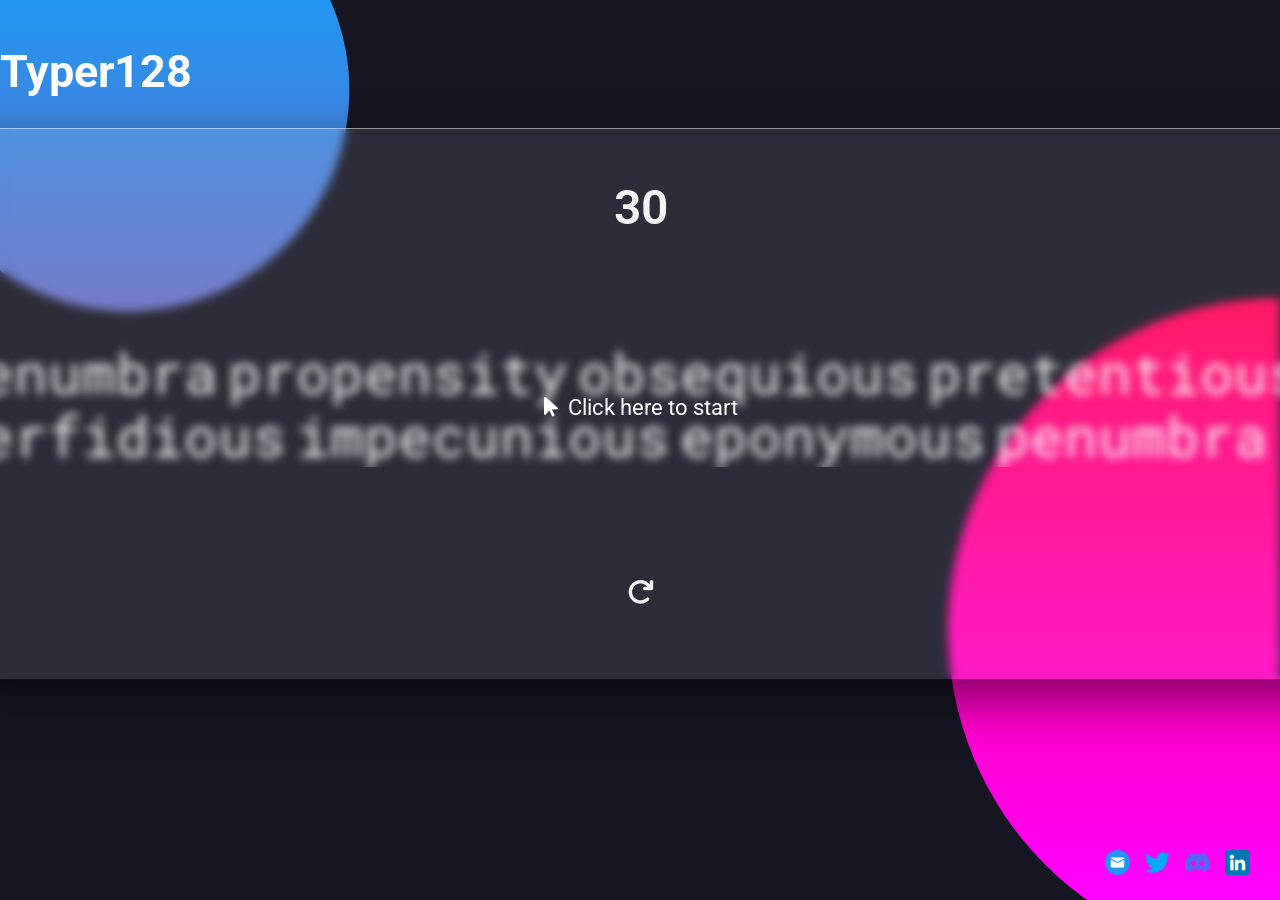
<file: index.html>
<!doctype html>
<html lang="en">

<head>
    <meta charset="UTF-8">
    <meta name="viewport" content="width=device-width, user-scalable=yes">
    <meta name="description" content="Your concise and compelling description of Typer128.">

    <title>Typer128</title>

    <link rel="icon" type="image/png" sizes="64*64" href="keyboard64.png">

    <link rel="stylesheet" href="typer.css" />

    <link rel="stylesheet" href="https://cdnjs.cloudflare.com/ajax/libs/font-awesome/6.5.1/css/all.min.css"
        integrity="sha512-DTOQO9RWCH3ppGqcWaEA1BIZOC6xxalwEsw9c2QQeAIftl+Vegovlnee1c9QX4TctnWMn13TZye+giMm8e2LwA=="
        crossorigin="anonymous" referrerpolicy="no-referrer" />

</head>

<body>
    <main>
        <h1>
            <svg xmlns="http://www.w3.org/2000/svg"
                viewBox="0 0 576 512"><!--!Font Awesome Free 6.5.2 by @fontawesome - https://fontawesome.com License - https://fontawesome.com/license/free Copyright 2024 Fonticons, Inc.-->
                <path
                    d="M64 112c-8.8 0-16 7.2-16 16V384c0 8.8 7.2 16 16 16H512c8.8 0 16-7.2 16-16V128c0-8.8-7.2-16-16-16H64zM0 128C0 92.7 28.7 64 64 64H512c35.3 0 64 28.7 64 64V384c0 35.3-28.7 64-64 64H64c-35.3 0-64-28.7-64-64V128zM176 320H400c8.8 0 16 7.2 16 16v16c0 8.8-7.2 16-16 16H176c-8.8 0-16-7.2-16-16V336c0-8.8 7.2-16 16-16zm-72-72c0-8.8 7.2-16 16-16h16c8.8 0 16 7.2 16 16v16c0 8.8-7.2 16-16 16H120c-8.8 0-16-7.2-16-16V248zm16-96h16c8.8 0 16 7.2 16 16v16c0 8.8-7.2 16-16 16H120c-8.8 0-16-7.2-16-16V168c0-8.8 7.2-16 16-16zm64 96c0-8.8 7.2-16 16-16h16c8.8 0 16 7.2 16 16v16c0 8.8-7.2 16-16 16H200c-8.8 0-16-7.2-16-16V248zm16-96h16c8.8 0 16 7.2 16 16v16c0 8.8-7.2 16-16 16H200c-8.8 0-16-7.2-16-16V168c0-8.8 7.2-16 16-16zm64 96c0-8.8 7.2-16 16-16h16c8.8 0 16 7.2 16 16v16c0 8.8-7.2 16-16 16H280c-8.8 0-16-7.2-16-16V248zm16-96h16c8.8 0 16 7.2 16 16v16c0 8.8-7.2 16-16 16H280c-8.8 0-16-7.2-16-16V168c0-8.8 7.2-16 16-16zm64 96c0-8.8 7.2-16 16-16h16c8.8 0 16 7.2 16 16v16c0 8.8-7.2 16-16 16H360c-8.8 0-16-7.2-16-16V248zm16-96h16c8.8 0 16 7.2 16 16v16c0 8.8-7.2 16-16 16H360c-8.8 0-16-7.2-16-16V168c0-8.8 7.2-16 16-16zm64 96c0-8.8 7.2-16 16-16h16c8.8 0 16 7.2 16 16v16c0 8.8-7.2 16-16 16H440c-8.8 0-16-7.2-16-16V248zm16-96h16c8.8 0 16 7.2 16 16v16c0 8.8-7.2 16-16 16H440c-8.8 0-16-7.2-16-16V168c0-8.8 7.2-16 16-16z" />
            </svg> Typer128
        </h1>

        <div id="game-container">
            <div id="header">
                <div id="info"></div>
            </div>
            <div id="game" tabindex="0">
                <div id="words"></div>
                <div id="cursor"></div>
                <div id="focus-error"><span><i class="fa-solid fa-arrow-pointer"></i> Click here to start</span></div>
            </div>
            <div id="buttons">
                <button id="newGameBtn"><i class="fa-solid fa-arrow-rotate-right"></i></button>
            </div>
        </div>

        <div id="popup-container" class="popup-container">
            <div class="popup">
                <div class="popup-content">
                    <div class="wpmPopup">
                        <h1>
                            <p>WPM</p><span>: </span><span id="wpm"></span>
                        </h1>
                        <p>Previous WPM: <span id="prevWpm"></span>100</p>
                        <p>Highest WPM: <span id="highestWpm"></span>100</p>
                    </div>
                    <div class="accPopup">
                        <h1>
                            <p>Acc</p><span>: </span><span id="accuracy"></span><span>%</span>
                        </h1>
                        <p>Previous Accuracy: <span id="prevAccuracy"></span>%</p>
                        <p>Highest Accuracy: <span id="highestAccuracy"></span>%</p>
                    </div>
                </div>
                <div id="buttons1">
                    <button id="newGameBtnPopup"><i class="fa-solid fa-arrow-rotate-right"></i></button>
                </div>
            </div>
        </div>

    </main>

    <div class="social-icons">
        <a href="mailto:vivashwanwork@gmail.com" target="_blank"><img src="mail.png" alt="Email"></a>
        <a href="https://twitter.com/amfibian01" target="_blank"><img src="twitter.png" alt="Twitter"></a>
        <a href="https://discord.com/" target="_blank"><img src="discord.png" alt="Discord"></a>
        <a href="https://www.linkedin.com/in/vivashwanghosh/" target="_blank"><img src="linkedin.png"
                alt="LinkedIn"></a>
    </div>
</body>
<script src="typer.js" async></script>

</html>
</file>
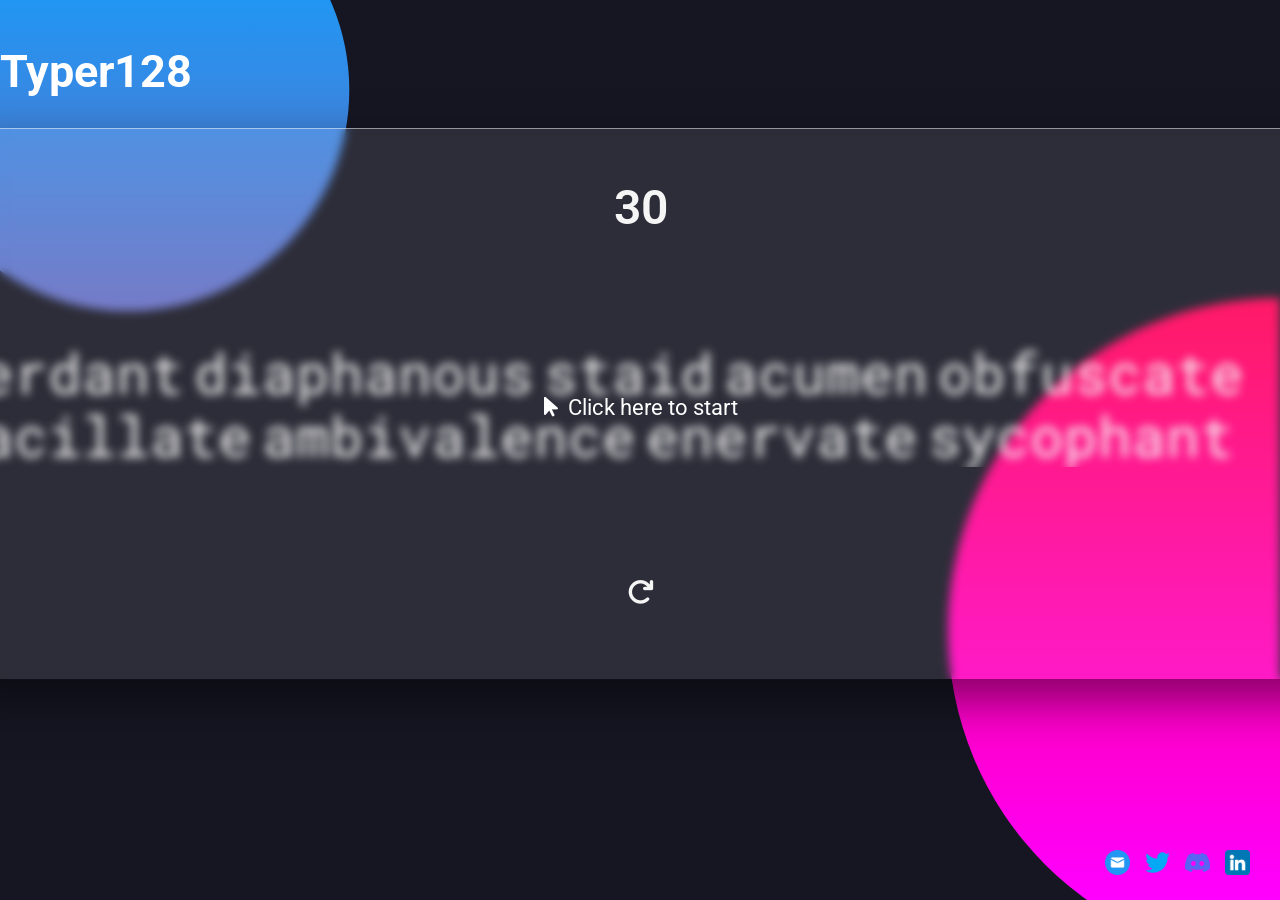
<file: typer.html>
<!doctype html>
<html lang="en">

<head>
    <meta charset="UTF-8">
    <meta name="viewport" content="width=device-width, user-scalable=yes">
    <meta name="description" content="Your concise and compelling description of Typer128.">

    <title>Typer128</title>

    <link rel="icon" type="image/png" sizes="64*64" href="keyboard64.png">

    <link rel="stylesheet" href="https://cdnjs.cloudflare.com/ajax/libs/font-awesome/6.5.1/css/all.min.css"
        integrity="sha512-DTOQO9RWCH3ppGqcWaEA1BIZOC6xxalwEsw9c2QQeAIftl+Vegovlnee1c9QX4TctnWMn13TZye+giMm8e2LwA=="
        crossorigin="anonymous" referrerpolicy="no-referrer" />

    <style>
        /* @import url('https://fonts.googleapis.com/css2?family=Roboto&family=Roboto+Mono&display=swap'); */
        @import url("https://fonts.googleapis.com/css2?family=Roboto&family=Roboto+Mono&display=swap");

        :root {
            --bgColor: #333;
            --textPrimary: #fff;
            --textSecondary: #666;
            --primaryColor: #fd4;
        }

        body {
            font-family: "Roboto", sans-serif;
            background-color: #988a8d;
            color: var(--textPrimary);
            font-size: 1.4rem;
            margin-top: 0;
            padding: 0;
            justify-content: center;
            align-items: center;
            display: flex;
            /* min-height: 100vh; */
            background-color: #161623;
            /* overflow: hidden; */
        }

        body::before {
            content: "";
            position: absolute;
            top: 0;
            left: 0;
            height: 100%;
            width: 100%;
            background: linear-gradient(#f00, #f0f);
            clip-path: circle(30% at right 70%);
        }

        body::after {
            content: "";
            position: absolute;
            top: 0;
            left: 0;
            height: 100%;
            width: 100%;
            background: linear-gradient(#2196f3, #e91e63);
            clip-path: circle(20% at 10% 10%);
        }

        main {
            width: 1500px;
            margin: 15px auto;
            position: relative;
            /* display: flex; */
            justify-content: center;
            align-items: center;
            /* max-width: 1200px; */
            flex-wrap: wrap;
            z-index: 1;
        }

        h1 {
            color: white;
            align-items: center;
            display: inline-flex;
            /* padding-left: 10px; */
        }

        h1 svg {
            width: 50px;
            /* padding-left: 50px; */
            margin-right: 10px;
            /* padding-top: 15px; */
            fill: white;
        }

        #header {
            display: grid;
            height: 50px;
            /* padding-bottom: 20px; */
            justify-items: center;
            /* margin-bottom: 150px; */
            margin-top: 0;
            padding-top: 0;
            outline: none;

            position: absolute;
            top: 50px;
            width: 100%;

            overflow: hidden;
            justify-content: center;
            align-items: center;
            font-size: 400;
            font-weight: 600;
        }

        #info {
            font-size: 3rem;
            color: whitesmoke;
            margin-bottom: 150px;
        }

        #buttons {
            padding: 0;
            position: absolute;
            top: 430px;
            /* margin-bottom: 50px; */
        }

        #game-container {
            display: grid;
            justify-items: center;
            margin: 80px;
            outline: none;
        }

        /* margin-top: 60px; */

        #game-container {
            display: flex;
            flex-direction: column;
            justify-items: center;
            margin: 0 auto;
            padding: 0;
            outline: none;

            position: relative;
            width: 1400px;
            height: 550px;

            box-shadow: 20px 20px 50px rgba(0, 0, 0, 0.5);
            border-radius: 15px;
            background: rgba(255, 255, 255, 0.1);
            overflow: hidden;

            justify-content: center;
            align-items: center;

            border-left: 1px solid rgba(255, 255, 255, 0.5);
            border-top: 1px solid rgba(255, 255, 255, 0.5);

            backdrop-filter: blur(5px);
        }

        #game {
            line-height: 35px;
            margin: 0;
            padding: 0;
            height: 270px;
            overflow: hidden;
            position: absolute;
            justify-content: center;
            align-items: center;
        }

        .popup-container {
            display: none;
            position: fixed;
            padding-top: 15px;
            top: 0;
            left: 0;
            width: 100%;
            height: 100%;
            background-color: rgba(0, 0, 0, 0.5);
            flex-wrap: wrap;
            z-index: 9999;
            justify-content: center;
            align-items: center;
        }

        .popup-content {
            /* margin-top: 15px; */
            display: flex;
            /* justify-content: center; */
            align-items: center;
            justify-content: space-between;
        }

        .accPopup,
        .wpmPopup {
            /* margin-bottom: 20px; */
            flex: 1;
            margin: 0 10px;
        }

        .accPopup h1,
        .wpmPopup h1 {
            display: flex;
            justify-content: center;
            align-items: center;
            margin-top: -40px;
            margin: 5px 0;
        }

        .accPopup h1 p,
        .wpmPopup h1 p {
            font-size: 2.8em;
            /* Adjust the font size as needed */
            font-weight: bold;
            /* Optionally, you can make the text bold */
            margin: 20px 0;
        }

        .accPopup h1 span,
        .wpmPopup h1 span {
            padding-top: 58px;
            font-size: 10;
            /* Adjust the font size as needed */
        }

        #buttons1 {
            margin-top: -55px;
            /* Adjust the margin-top value as needed to move the buttons section up */
        }

        .popup {
            padding: 20px;
            width: 50%;
            height: 50%;
            text-align: center;
            margin: 15px auto;
            position: relative;
            display: flex;
            box-shadow: 20px 20px 50px rgba(0, 0, 0, 0.5);
            border-radius: 15px;
            background: rgba(255, 255, 255, 0.1);
            overflow: hidden;
            /* display: flex; */
            justify-content: center;
            align-items: center;

            border-left: 1px solid rgba(255, 255, 255, 0.5);
            border-top: 1px solid rgba(255, 255, 255, 0.5);

            backdrop-filter: blur(20px);
            /* max-width: 1200px; */
            flex-wrap: wrap;
            z-index: 2;
        }

        .popup button {
            color: whitesmoke;
            border: none;
            padding: 10px 20px;
            border-radius: 5px;
            cursor: pointer;
        }

        #newGameBtn {
            background-color: transparent;
            border: none;
            /* padding: 0; */
            cursor: pointer;
            justify-self: center;
            /* Center horizontally */
            /* margin-top: 20px;  */
        }

        #newGameBtnPopup {
            background-color: transparent;
            border: none;
            /* margin: 0;
    padding: 0; */
            cursor: pointer;
            justify-self: center;
        }

        #newGameBtn i {
            font-size: 27px;
        }

        #newGameBtnPopup i {
            font-size: 27px;
        }

        /* Rest of your CSS styles remain unchanged */

        button {
            background: rgba(155, 123, 236, 0.2);
            /*rgba(255, 255, 255, 0.2)*/
            border: 0;
            /* color: rgba(255, 255, 255, 0.5); rgba(255, 255, 255, 0.5) */
            color: whitesmoke;
            padding: 20px 35px;
            border-radius: 10px;
            cursor: pointer;

            text-align: left;

            /* width: 80px; */
            /* height: 100px; */

            align-items: center;
            /* top:90px; */
            /* fill: black; */
        }

        div#game {
            line-height: 60px;
            height: 125px;
            overflow: hidden;
            position: relative;
        }

        div#game:focus {
            outline: 0;
        }

        #words {
            filter: blur(5px);
            font-size: 3.5rem;
            color: whitesmoke;
        }

        #game:focus #words {
            filter: blur(0);
        }

        #focus-error {
            position: absolute;
            inset: 0;
            text-align: center;
            padding-top: 35px;
        }

        #focus-error i {
            margin-right: 5px;
        }

        #focus-error span {
            margin-top: 50px;
        }

        #game:focus #focus-error {
            display: none;
        }

        div.word {
            display: inline-block;
            font-family: "Roboto Mono", monospace;
            margin: 0 5px;
        }

        .letter.correct {
            color: rgb(149, 115, 149);
        }

        .letter.incorrect {
            color: black;
        }

        /* #cursor{
      display:none;
      width: 2px;
      height: 1.6rem;
      background: var(--primaryColor);
      position:fixed;
      top: 198px;
      left: 18px;
      animation: blink .3s infinite;
  } */

        #cursor {
            display: block;
            width: 2px;
            height: 2.65rem;
            background: var(--primaryColor);
            position: fixed;
        }

        #game:focus #cursor {
            display: block;
        }

        #game.over #words {
            opacity: 0.5;
            filter: blur(0px);
        }

        #game.over:focus #cursor {
            display: none;
        }

        #game.over #focus-error {
            display: none;
        }

        .social-icons {
            position: fixed;
            bottom: 20px;
            right: 20px;
        }

        .social-icons a {
            margin-right: 10px;
        }

        .social-icons img {
            width: 25px;
            height: 25px;
            /* border-radius: 50%; */
            transition: transform 0.3s ease-in-out;
        }

        .social-icons img:hover {
            transform: scale(1.2);
        }

        @media only screen and (max-width: 768px) {
            main {
                padding: 0 20px;
            }

            #game-container {
                width: 100%;
                border-radius: 15px;
            }

            .popup {
                border-radius: 15px;
                width: 85%;
                max-width: 615px;
            }

            .accPopup h1 p,
            .wpmPopup h1 p {
                font-size: 2em;
                /* Adjust the font size as needed */
            }

            .accPopup h1 span,
            .wpmPopup h1 span {
                padding-top: 32px;
            }

            #words {
                font-size: 2.5rem;
            }
        }
    </style>
</head>

<body>
    <main>
        <h1>
            <svg xmlns="http://www.w3.org/2000/svg"
                viewBox="0 0 576 512"><!--!Font Awesome Free 6.5.2 by @fontawesome - https://fontawesome.com License - https://fontawesome.com/license/free Copyright 2024 Fonticons, Inc.-->
                <path
                    d="M64 112c-8.8 0-16 7.2-16 16V384c0 8.8 7.2 16 16 16H512c8.8 0 16-7.2 16-16V128c0-8.8-7.2-16-16-16H64zM0 128C0 92.7 28.7 64 64 64H512c35.3 0 64 28.7 64 64V384c0 35.3-28.7 64-64 64H64c-35.3 0-64-28.7-64-64V128zM176 320H400c8.8 0 16 7.2 16 16v16c0 8.8-7.2 16-16 16H176c-8.8 0-16-7.2-16-16V336c0-8.8 7.2-16 16-16zm-72-72c0-8.8 7.2-16 16-16h16c8.8 0 16 7.2 16 16v16c0 8.8-7.2 16-16 16H120c-8.8 0-16-7.2-16-16V248zm16-96h16c8.8 0 16 7.2 16 16v16c0 8.8-7.2 16-16 16H120c-8.8 0-16-7.2-16-16V168c0-8.8 7.2-16 16-16zm64 96c0-8.8 7.2-16 16-16h16c8.8 0 16 7.2 16 16v16c0 8.8-7.2 16-16 16H200c-8.8 0-16-7.2-16-16V248zm16-96h16c8.8 0 16 7.2 16 16v16c0 8.8-7.2 16-16 16H200c-8.8 0-16-7.2-16-16V168c0-8.8 7.2-16 16-16zm64 96c0-8.8 7.2-16 16-16h16c8.8 0 16 7.2 16 16v16c0 8.8-7.2 16-16 16H280c-8.8 0-16-7.2-16-16V248zm16-96h16c8.8 0 16 7.2 16 16v16c0 8.8-7.2 16-16 16H280c-8.8 0-16-7.2-16-16V168c0-8.8 7.2-16 16-16zm64 96c0-8.8 7.2-16 16-16h16c8.8 0 16 7.2 16 16v16c0 8.8-7.2 16-16 16H360c-8.8 0-16-7.2-16-16V248zm16-96h16c8.8 0 16 7.2 16 16v16c0 8.8-7.2 16-16 16H360c-8.8 0-16-7.2-16-16V168c0-8.8 7.2-16 16-16zm64 96c0-8.8 7.2-16 16-16h16c8.8 0 16 7.2 16 16v16c0 8.8-7.2 16-16 16H440c-8.8 0-16-7.2-16-16V248zm16-96h16c8.8 0 16 7.2 16 16v16c0 8.8-7.2 16-16 16H440c-8.8 0-16-7.2-16-16V168c0-8.8 7.2-16 16-16z" />
            </svg> Typer128
        </h1>

        <div id="game-container">
            <div id="header">
                <div id="info"></div>
            </div>
            <div id="game" tabindex="0">
                <div id="words"></div>
                <div id="cursor"></div>
                <div id="focus-error"><span><i class="fa-solid fa-arrow-pointer"></i> Click here to start</span></div>
            </div>
            <div id="buttons">
                <button id="newGameBtn"><i class="fa-solid fa-arrow-rotate-right"></i></button>
            </div>
        </div>

        <div id="popup-container" class="popup-container">
            <div class="popup">
                <div class="popup-content">
                    <div class="wpmPopup">
                        <h1>
                            <p>WPM</p><span>: </span><span id="wpm"></span>
                        </h1>
                        <p>Previous WPM: <span id="prevWpm"></span>100</p>
                        <p>Highest WPM: <span id="highestWpm"></span>100</p>
                    </div>
                    <div class="accPopup">
                        <h1>
                            <p>Acc</p><span>: </span><span id="accuracy"></span><span>%</span>
                        </h1>
                        <p>Previous Accuracy: <span id="prevAccuracy"></span>%</p>
                        <p>Highest Accuracy: <span id="highestAccuracy"></span>%</p>
                    </div>
                </div>
                <div id="buttons1">
                    <button id="newGameBtnPopup"><i class="fa-solid fa-arrow-rotate-right"></i></button>
                </div>
            </div>
        </div>

    </main>

    <div class="social-icons">
        <a href="mailto:vivashwanwork@gmail.com" target="_blank"><img src="mail.png" alt="Email"></a>
        <a href="https://twitter.com/amfibian01" target="_blank"><img src="twitter.png" alt="Twitter"></a>
        <a href="https://discord.com/" target="_blank"><img src="discord.png" alt="Discord"></a>
        <a href="https://www.linkedin.com/in/vivashwanghosh/" target="_blank"><img src="linkedin.png"
                alt="LinkedIn"></a>
    </div>
</body>
<script>
    const words = `melancholy serendipity ephemeral mellifluous obfuscate nebulous vicissitudes perfidious labyrinthine quixotic perspicacious reticent cacophony incendiary prosaic garrulous discombobulate penumbra languorous quotidian mellotron diaphanous ineffable pulchritude obstreperous verisimilitude plenitude effulgent inchoate sibilant euphonious ethereal juxtaposition ambivalence chiaroscuro idiosyncratic apotheosis pernicious proclivity disparate languid esoteric sagacious vociferous peregrination supercilious insidious obsequious recondite inexorable insouciant disingenuous intransigent pugnacious mendacious sycophant ubiquitous reprobate lugubrious platitudinous punctilious recalcitrant soporific truculent unctuous voracious winsome anomalous belligerent copacetic demure effervescent elucidate maudlin nefarious rapscallion sanguine zeitgeist apocryphal bucolic capricious debacle egregious fecund halcyon iconoclast ignominious imbroglio impecunious ineluctable insuperable kowtow magnanimous nihilism sequitur onerous opulent palliate paradigm paragon parsimonious pejorative pellucid penchant pervasive plethora predilection preponderance pretentious probity propensity quagmire quintessential rancor rebuke redolent salient sardonic staid stentorian taciturn tenuous tirade truncate umbrage vacillate venerate veracity verbose vicarious virulent wane wistful xenophobia yoke zenith acumen balk burgeon cajole circumlocution cloying decry desultory dichotomy dissonant embroiled enervate eponymous equanimity evanescent exacerbate exculpate exigent extemporaneous facetious fatuous feckless feral foible fracas harbinger histrionic jocular ostentatious verdant ebullient`;
    const wordsArray = words.match(/\S+/g);

    const wordsCount = words.length;

    const gameTime = 30 * 1000;
    window.timer = null;
    window.gameStart = null;
    window.pauseTime = 0;

    const keySound = new Audio("keyPressSound1.mp3");

    let backSpaceCount = 0;
    let ctrlBackSpaceCount = 0;
    let expectedKeyNotPressed = 0;

    let previousMargin = 0;

    function addClass(el, name) {
        el.className += " " + name;
    }
    function removeClass(el, name) {
        el.className = el.className.replace(name, "");
    }

    function getRandomWords(numWords) {
        let randomWords = "";
        for (let i = 0; i < numWords; i++) {
            const randomIndex = Math.floor(Math.random() * wordsArray.length);
            randomWords += wordsArray[randomIndex] + " ";
        }
        // Trim any trailing space
        randomWords = randomWords.trim();
        return randomWords;
    }

    function formatWord(word) {
        let formattedWord = "";
        for (let i = 0; i < word.length; i++) {
            if (word[i] === " ") {
                formattedWord += '<span class="space">&nbsp;</span>'; // Use &nbsp; for space
                // formattedWord += ' ';
            } else {
                formattedWord += `<span class="letter">${word[i]}</span>`;
            }
        }
        return `<div class="word">${formattedWord}</div>`;
    }

    function newGame() {
        if (document.getElementById("game").classList.contains("over")) {
            // Game is already over, reset the game state
            document.getElementById("popup-container").style.display = "none";
            document.getElementById("game").classList.remove("over");
            backSpaceCount = 0;
            ctrlBackSpaceCount = 0;
            expectedKeyNotPressed = 0;
        }

        clearInterval(window.timer); // Clear any existing timer
        window.gameStart = null; // Reset game start time
        window.pauseTime = 0; // Reset pause time

        const words = document.getElementById("words");
        words.style.marginTop = previousMargin + "px";

        document.getElementById("words").innerHTML = "";
        for (let i = 0; i < 200; i++) {
            document.getElementById("words").innerHTML += formatWord(getRandomWords(1));
        }

        // Ensure all necessary classes are properly set for initial rendering
        document.querySelectorAll(".word").forEach((word) => {
            removeClass(word, "current");
        });

        document.querySelectorAll(".letter").forEach((letter) => {
            removeClass(letter, "current");
            removeClass(letter, "correct");
            removeClass(letter, "incorrect");
        });

        const firstWord = document.querySelector(".word");
        addClass(firstWord, "current");
        const firstLetter = firstWord.querySelector(".letter");
        if (firstLetter) {
            addClass(firstLetter, "current");
        }

        const cursor = document.getElementById("cursor");
        const currentCursorPosition = parseFloat(cursor.style.left); // Get the current left position of the cursor
        cursor.style.left = currentCursorPosition - 20 + "px"; // Move the cursor 20 pixels behind its initial position
        if (firstLetter) {
            cursor.style.top = firstLetter.getBoundingClientRect().top + 1 + "px";
            cursor.style.left = firstLetter.getBoundingClientRect().left + "px";
        }

        document.getElementById("info").innerHTML = gameTime / 1000 + "";

        // Ensure that the event listeners are correctly set up after starting a new game
        document.getElementById("game").addEventListener("keyup", gameKeyUpHandler);

        window.timer = null; // Ensure timer is reset
    }

    function getWpm() {
        const currentTime = new Date().getTime();
        const timeElapsedInSeconds = (currentTime - window.gameStart) / 1000;
        const totalCharactersTyped =
            document.querySelectorAll(".letter.correct").length;

        // Calculate words per minute based on total characters typed
        const wpm = totalCharactersTyped / 5 / (timeElapsedInSeconds / 60); // Assuming an average word length of 5 characters

        return wpm;
    }

    function playKeyPressSound() {
        // Play the sound
        keySound.currentTime = 0; // Rewind to the beginning in case it's already playing
        keySound.play();
    }

    function getAccuracy() {
        // const totalLettersTyped = document.querySelectorAll('.letter:not(.extra)').length;
        const totalLettersTyped = document.querySelectorAll(
            ".letter.correct, .letter.incorrect"
        ).length;

        // const correctLettersTyped =
        //   document.querySelectorAll(".letter.correct").length;

        const incorrectLettersTyped =
            document.querySelectorAll(".letter.incorrect").length;

        // Calculate the total correct letters (including correct letters and errors)
        const totalCorrectLetters =
            totalLettersTyped -
            incorrectLettersTyped -
            backSpaceCount -
            ctrlBackSpaceCount;

        // Calculate accuracy based on correct letters only
        let accuracy = (totalCorrectLetters / totalLettersTyped) * 100;

        if (accuracy < 0) {
            return 0;
        }

        return accuracy;
    }

    function gameOver() {
        clearInterval(window.timer);
        addClass(document.getElementById("game"), "over");
        const result = getWpm();
        const accuracy = getAccuracy();

        // insert("Vivashwan", "vivashwanghosh@gmail.com", accuracy);
        // document.getElementById('info').innerHTML = `WPM: ${result.toFixed(2)} - Accuracy: ${accuracy.toFixed(2)}`;

        // Display the popup container

        const popupContainer = document.getElementById("popup-container");
        popupContainer.style.display = "flex";

        // Populate the popup with results
        document.getElementById("accuracy").innerText = accuracy.toFixed(2);
        document.getElementById("wpm").innerText = result.toFixed(2);

        // Add event listener to the new game button in the popup
        document.getElementById("newGameBtnPopup").addEventListener("click", () => {
            // Hide the popup
            popupContainer.style.display = "none";
            // Start a new game
            newGame();
        });
    }

    const gameKeyUpHandler = (ev) => {
        // Your existing keyup event handling code here...
        const key = ev.key;
        const currentWord = document.querySelector(".word.current");
        const currentLetter = document.querySelector(".letter.current");
        const expected = currentLetter?.innerHTML || " ";
        const isLetter = key.length === 1 && key !== " ";
        const isSpace = key === " ";
        const isBackspace = key === "Backspace";
        const isFirstLetter = currentLetter === currentWord.firstChild;
        const isCtrlBackspace = ev.ctrlKey && key === "Backspace"; // Check for CTRL+Backspace

        const isLetterOrNumber = /^[a-zA-Z0-9 ]$/.test(key);

        if (isLetterOrNumber || isBackspace) {
            playKeyPressSound();
        }

        if (expected === " " && key !== expected) {
            expectedKeyNotPressed++;
        }

        if (document.querySelector("#game.over")) {
            return;
        }

        if (isBackspace) {
            backSpaceCount++; // Increment the count of backspace key presses
        }

        if (isCtrlBackspace) {
            ctrlBackSpaceCount++; // Increment the count of Ctrl+Backspace key presses
        }

        // Prevent spacebar from being the first key pressed only for the first word
        if (isFirstLetter && isSpace && !currentWord.previousSibling) {
            return;
        }

        if ((isBackspace || isCtrlBackspace) && isFirstLetter) {
            return; // Do nothing if at the first character of a word
        }

        if (!window.timer && isLetter) {
            window.gameStart = new Date().getTime();
            window.timer = setInterval(() => {
                const currentTime = new Date().getTime();
                const msPassed = currentTime - window.gameStart;
                const sPassed = Math.floor(msPassed / 1000);
                const sLeft = Math.max(0, Math.round(gameTime / 1000 - sPassed));
                if (sLeft === 0) {
                    gameOver();
                    return;
                }
                document.getElementById("info").innerHTML = sLeft + "";
            }, 100);
        }

        if (isLetter) {
            if (currentLetter) {
                addClass(currentLetter, key === expected ? "correct" : "incorrect");
                removeClass(currentLetter, "current");
                if (currentLetter.nextSibling) {
                    addClass(currentLetter.nextSibling, "current");
                }
            } else {
                const incorrectLetter = document.createElement("span");
                incorrectLetter.innerHTML = key;
                incorrectLetter.className = "letter incorrect extra";
                currentWord.appendChild(incorrectLetter);
            }
        }

        if (isSpace) {
            // Check if the typed word matches the expected word completely
            const typedWord = currentWord.textContent.trim();
            const expectedWord = [...currentWord.querySelectorAll(".letter")]
                .map((letter) => letter.textContent)
                .join("");

            if (typedWord === expectedWord) {
                // Move to the next word
                removeClass(currentWord, "current");
                addClass(currentWord.nextSibling, "current");
                if (currentLetter) {
                    removeClass(currentLetter, "current");
                }
                addClass(currentWord.nextSibling.firstChild, "current");
            } else {
                // Handle incorrect typing of the word (you can choose what you want to do here)
            }
            expectedKeyNotPressed = 0;
        }

        if (isBackspace) {
            if (expectedKeyNotPressed > 0) {
                const extraLetters = currentWord.querySelectorAll(".letter.extra");
                if (extraLetters.length > 0) {
                    const lastExtraLetter = extraLetters[extraLetters.length - 1];
                    currentWord.removeChild(lastExtraLetter);
                    expectedKeyNotPressed--;
                }
            }
            if (currentLetter && isFirstLetter) {
                // make prev word current, last letter current
                removeClass(currentWord, "current");
                addClass(currentWord.previousSibling, "current");
                removeClass(currentLetter, "current");
                addClass(currentWord.previousSibling.lastChild, "current");
                removeClass(currentWord.previousSibling.lastChild, "incorrect");
                removeClass(currentWord.previousSibling.lastChild, "correct");
            }
            if (currentLetter && !isFirstLetter) {
                // move back one letter, invalidate letter
                removeClass(currentLetter, "current");
                addClass(currentLetter.previousSibling, "current");
                removeClass(currentLetter.previousSibling, "incorrect");
                removeClass(currentLetter.previousSibling, "correct");
            }
            if (!currentLetter) {
                addClass(currentWord.lastChild, "current");
                removeClass(currentWord.lastChild, "incorrect");
                removeClass(currentWord.lastChild, "correct");
            }
        }

        if (isCtrlBackspace) {
            const currentWord = document.querySelector(".word.current");
            const firstLetter = currentWord.querySelector(".letter:first-child");
            const cursor = document.getElementById("cursor");
            cursor.style.top = firstLetter.getBoundingClientRect().top + 2 + "px";
            cursor.style.left = firstLetter.getBoundingClientRect().left + "px";
            // Reset classes for letters in the current word
            const lettersInWord = currentWord.querySelectorAll(".letter");
            lettersInWord.forEach((letter) => {
                letter.classList.remove("correct", "incorrect", "current");
            });
            firstLetter.classList.add("current");
            return; // Exit the function after handling CTRL+Backspace
        }

        // move lines / words
        if (currentWord.getBoundingClientRect().top > 345) {
            const words = document.getElementById("words");
            const margin = parseInt(words.style.marginTop || "0px");
            previousMargin += margin;
            words.style.marginTop = margin - 62 + "px";
        }

        // move cursor
        const nextLetter = document.querySelector(".letter.current");
        const nextWord = document.querySelector(".word.current");
        const cursor = document.getElementById("cursor");
        cursor.style.top =
            (nextLetter || nextWord).getBoundingClientRect().top - 112.6 + "px";

        cursor.style.left =
            (nextLetter || nextWord).getBoundingClientRect()[
            nextLetter ? "left" : "right"
            ] -
            68 +
            "px";
    };

    document.getElementById("newGameBtn").addEventListener("click", newGame);

    newGame();

</script>

</html>
</file>
<file: typer.css>
/* @import url('https://fonts.googleapis.com/css2?family=Roboto&family=Roboto+Mono&display=swap'); */
@import url("https://fonts.googleapis.com/css2?family=Roboto&family=Roboto+Mono&display=swap");

:root {
  --bgColor: #333;
  --textPrimary: #fff;
  --textSecondary: #666;
  --primaryColor: #fd4;
}
body {
  font-family: "Roboto", sans-serif;
  background-color: #988a8d;
  color: var(--textPrimary);
  font-size: 1.4rem;
  margin-top: 0;
  padding: 0;
  justify-content: center;
  align-items: center;
  display: flex;
  /* min-height: 100vh; */
  background-color: #161623;
  /* overflow: hidden; */
}

body::before {
  content: "";
  position: absolute;
  top: 0;
  left: 0;
  height: 100%;
  width: 100%;
  background: linear-gradient(#f00, #f0f);
  clip-path: circle(30% at right 70%);
}

body::after {
  content: "";
  position: absolute;
  top: 0;
  left: 0;
  height: 100%;
  width: 100%;
  background: linear-gradient(#2196f3, #e91e63);
  clip-path: circle(20% at 10% 10%);
}

main {
  width: 1500px;
  margin: 15px auto;
  position: relative;
  /* display: flex; */
  justify-content: center;
  align-items: center;
  /* max-width: 1200px; */
  flex-wrap: wrap;
  z-index: 1;
}

h1 {
  color: white;
  align-items: center;
  display: inline-flex;
  /* padding-left: 10px; */
}

h1 svg {
  width: 50px;
  /* padding-left: 50px; */
  margin-right: 10px;
  /* padding-top: 15px; */
  fill: white;
}

#header {
  display: grid;
  height: 50px;
  /* padding-bottom: 20px; */
  justify-items: center;
  /* margin-bottom: 150px; */
  margin-top: 0;
  padding-top: 0;
  outline: none;

  position: absolute;
  top: 50px;
  width: 100%;

  overflow: hidden;
  justify-content: center;
  align-items: center;
  font-size: 400;
  font-weight: 600;
}

#info {
  font-size: 3rem;
  color: whitesmoke;
  margin-bottom: 150px;
}

#buttons {
  padding: 0;
  position: absolute;
  top: 430px;
  /* margin-bottom: 50px; */
}

#game-container {
  display: grid;
  justify-items: center;
  margin: 80px;
  outline: none;
}

/* margin-top: 60px; */

#game-container {
  display: flex;
  flex-direction: column;
  justify-items: center;
  margin: 0 auto;
  padding: 0;
  outline: none;

  position: relative;
  width: 1400px;
  height: 550px;

  box-shadow: 20px 20px 50px rgba(0, 0, 0, 0.5);
  border-radius: 15px;
  background: rgba(255, 255, 255, 0.1);
  overflow: hidden;

  justify-content: center;
  align-items: center;

  border-left: 1px solid rgba(255, 255, 255, 0.5);
  border-top: 1px solid rgba(255, 255, 255, 0.5);

  backdrop-filter: blur(5px);
}

#game {
  line-height: 35px;
  margin: 0;
  padding: 0;
  height: 270px;
  overflow: hidden;
  position: absolute;
  justify-content: center;
  align-items: center;
}

.popup-container {
  display: none;
  position: fixed;
  padding-top: 15px;
  top: 0;
  left: 0;
  width: 100%;
  height: 100%;
  background-color: rgba(0, 0, 0, 0.5);
  flex-wrap: wrap;
  z-index: 9999;
  justify-content: center;
  align-items: center;
}

.popup-content {
  /* margin-top: 15px; */
  display: flex;
  /* justify-content: center; */
  align-items: center;
  justify-content: space-between;
}

.accPopup,
.wpmPopup {
  /* margin-bottom: 20px; */
  flex: 1;
  margin: 0 10px;
}

.accPopup h1,
.wpmPopup h1 {
  display: flex;
  justify-content: center;
  align-items: center;
  margin-top: -40px;
  margin: 5px 0;
}

.accPopup h1 p,
.wpmPopup h1 p {
  font-size: 2.8em; /* Adjust the font size as needed */
  font-weight: bold; /* Optionally, you can make the text bold */
  margin: 20px 0;
}

.accPopup h1 span,
.wpmPopup h1 span {
  padding-top: 58px;
  font-size: 10; /* Adjust the font size as needed */
}

#buttons1 {
  margin-top: -55px; /* Adjust the margin-top value as needed to move the buttons section up */
}

.popup {
  padding: 20px;
  width: 50%;
  height: 50%;
  text-align: center;
  margin: 15px auto;
  position: relative;
  display: flex;
  box-shadow: 20px 20px 50px rgba(0, 0, 0, 0.5);
  border-radius: 15px;
  background: rgba(255, 255, 255, 0.1);
  overflow: hidden;
  /* display: flex; */
  justify-content: center;
  align-items: center;

  border-left: 1px solid rgba(255, 255, 255, 0.5);
  border-top: 1px solid rgba(255, 255, 255, 0.5);

  backdrop-filter: blur(20px);
  /* max-width: 1200px; */
  flex-wrap: wrap;
  z-index: 2;
}

.popup button {
  color: whitesmoke;
  border: none;
  padding: 10px 20px;
  border-radius: 5px;
  cursor: pointer;
}

#newGameBtn {
  background-color: transparent;
  border: none;
  /* padding: 0; */
  cursor: pointer;
  justify-self: center; /* Center horizontally */
  /* margin-top: 20px;  */
}

#newGameBtnPopup {
  background-color: transparent;
  border: none;
  /* margin: 0;
    padding: 0; */
  cursor: pointer;
  justify-self: center;
}

#newGameBtn i {
  font-size: 27px;
}

#newGameBtnPopup i {
  font-size: 27px;
}

/* Rest of your CSS styles remain unchanged */

button {
  background: rgba(155, 123, 236, 0.2); /*rgba(255, 255, 255, 0.2)*/
  border: 0;
  /* color: rgba(255, 255, 255, 0.5); rgba(255, 255, 255, 0.5) */
  color: whitesmoke;
  padding: 20px 35px;
  border-radius: 10px;
  cursor: pointer;

  text-align: left;

  /* width: 80px; */
  /* height: 100px; */

  align-items: center;
  /* top:90px; */
  /* fill: black; */
}

div#game {
  line-height: 60px;
  height: 125px;
  overflow: hidden;
  position: relative;
}
div#game:focus {
  outline: 0;
}
#words {
  filter: blur(5px);
  font-size: 3.5rem;
  color: whitesmoke;
}
#game:focus #words {
  filter: blur(0);
}
#focus-error {
  position: absolute;
  inset: 0;
  text-align: center;
  padding-top: 35px;
}

#focus-error i {
  margin-right: 5px;
}

#focus-error span {
  margin-top: 50px;
}

#game:focus #focus-error {
  display: none;
}

div.word {
  display: inline-block;
  font-family: "Roboto Mono", monospace;
  margin: 0 5px;
}

.letter.correct {
  color: rgb(149, 115, 149);
}

.letter.incorrect {
  color: black;
}

/* #cursor{
      display:none;
      width: 2px;
      height: 1.6rem;
      background: var(--primaryColor);
      position:fixed;
      top: 198px;
      left: 18px;
      animation: blink .3s infinite;
  } */

#cursor {
  display: block;
  width: 2px;
  height: 2.65rem;
  background: var(--primaryColor);
  position: fixed;
}

#game:focus #cursor {
  display: block;
}

#game.over #words {
  opacity: 0.5;
  filter: blur(0px);
}

#game.over:focus #cursor {
  display: none;
}

#game.over #focus-error {
  display: none;
}

.social-icons {
    position: fixed;
    bottom: 20px;
    right: 20px;
}

.social-icons a {
    margin-right: 10px;
}

.social-icons img {
    width: 25px;
    height: 25px;
    /* border-radius: 50%; */
    transition: transform 0.3s ease-in-out;
}

.social-icons img:hover {
    transform: scale(1.2);
}

@media only screen and (max-width: 768px) {
  main {
    padding: 0 20px;
  }

  #game-container {
    width: 100%;
    border-radius: 15px;
  }

  .popup {
    border-radius: 15px;
    width: 85%;
    max-width: 615px;
  }

  .accPopup h1 p,
  .wpmPopup h1 p {
    font-size: 2em; /* Adjust the font size as needed */
  }

  .accPopup h1 span,
  .wpmPopup h1 span {
    padding-top: 32px;
  }

  #words {
    font-size: 2.5rem;
  }
}
</file>
